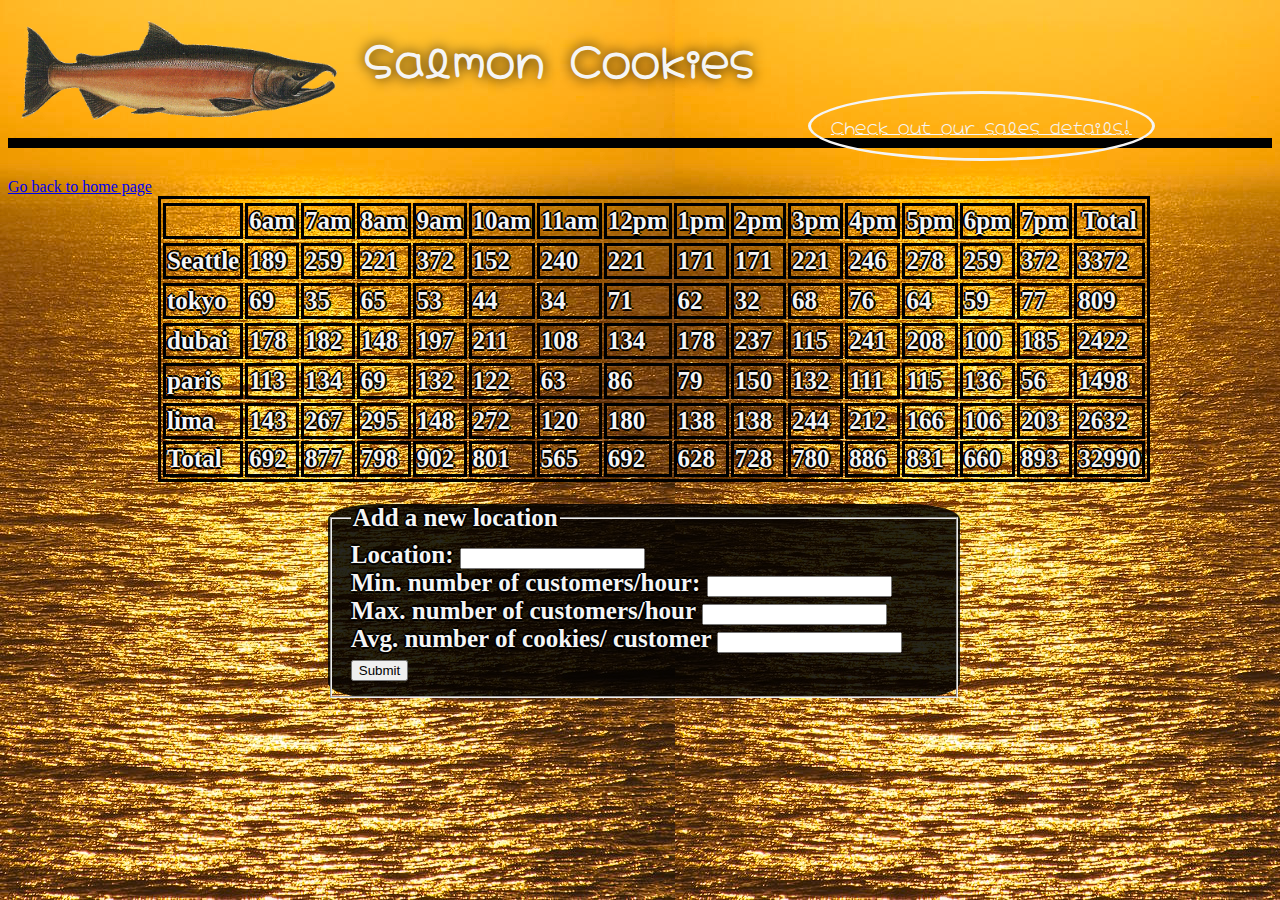
<file: sales.html>
<!DOCTYPE html>
    <html>
        <head>
            <link rel= "stylesheet" href="css/style.css"/> 

        </head>

        <body>
            <header>
                <img src="img/salmonlogo.png" id="logo">
                <h1>Salmon Cookies</h1>
                <a href="sales.html">Check out our sales details!</a>
            </header>
            <a href="index.html">Go back to home page</a>
            <div id=container>

            </div>
            <br>
            <form id ="form">
                <fieldset>
                    <legend>Add a new location</legend>
                        <label for="locationFeild">Location: </label>
                        <input type="text" name="locationFeild">
                        <br>
                        <label for="min">Min. number of customers/hour:</label>
                        <input type="number" id="min">
                        <br>
                        <label for="max">Max. number of customers/hour</label>
                        <input type="number" id="max">
                        <br>
                        <label for="avg">Avg. number of cookies/ customer</label>
                        <input type="number" step="0.01" id="avg">
                        <br>
                        <input type="submit" id="submitting">
                        <br>
                    
            </fieldset>
        </form>

            
            <script src="JS/app.js"></script>
        </body>
        


    </html>
</file>
<file: css/style.css>
@import url('https://fonts.googleapis.com/css2?family=Hachi+Maru+Pop&display=swap');

html{
    background-image: url("../img/an-ocean-of-gold--6-cody-cookston.jpg");
    background-repeat: repeat-x;
    background-attachment: fixed
}

header{
background-image:"img/background.jpg" ;
/*color:#EAEDC2 ;*/
width: 100%;
margin: 0px;
margin-bottom: 30px;
border-bottom:black ;
border-style: solid;
border-left: 0px;
border-right: 0px;
border-top: 0px;
border-width: 10px;
font-family: 'Hachi Maru Pop', cursive;

}

header img{
    width: 25%;
    margin: 13px;
}
  
header a{
    border: solid;
    border-radius: 50%;
    padding: 20px;
    display: inline;
    font-family: 'Hachi Maru Pop', cursive;
    color: whitesmoke;
}
header h1{
    font-size: 40px;
    text-shadow: 0 0 13px black;
    display: inline-block;
    width: 34%;
    vertical-align:  100%;
    margin: 4px;
    color: whitesmoke;
    font-family: 'Hachi Maru Pop', cursive;
}
#images-container{
    display: block;
    align-self: center;
    width: 95%;
    margin-left: 60px ;
}
#right, #left {
    display: inline-block;
    background-color:black;
    width: 60px;
    height: 150px;
}
#images img{
    display: inline-block;
    height: 150px;
    border: black;
    border-radius: 100%;
}
h2{
    text-align: center;
    margin: 40px;
    font-size: 35px;
    text-shadow: 0 0 13px black;
    color: whitesmoke;
    font-family: 'Hachi Maru Pop', cursive;

}

#location-card{
    background-image: url('../img/gold.gif');
    text-align: center;
    vertical-align: center;
    color: #EAEDC2;
    padding: 10px;
    margin: 60px;
    font-size: 18px;
    border-radius: 100%;
    width: 300px;
    height: 300px;
    text-shadow: -1px 0 black, 0 1px black, 1px 0 black, 0 -1px black;
    display: inline-block;
    font-family: 'Hachi Maru Pop', cursive;
}


table,th, td {
    border: 3px solid black;
    color: whitesmoke;
    font-size: 25px;
    font-weight: bolder;
    text-shadow: 0 0 15px whitesmoke;
    text-shadow: -2px 0 black, 0 2px black, 2px 0 black, 0 -2px black;
}
table{
    display: inline-block;
    margin-left: 150px;
    margin-right: 150px;
}

form{
    color: whitesmoke;
    font-size: 25px;
    font-weight: bolder;
    text-shadow: 0 0 15px whitesmoke;
    text-shadow: -2px 0 black, 0 2px black, 2px 0 black, 0 -2px black;
    width: 50%;
    margin-left: 320px;
    margin-right: 320px;
    background-color: rgb(0, 0, 0, 85%);
    border-radius: 8%;
}
</file>
